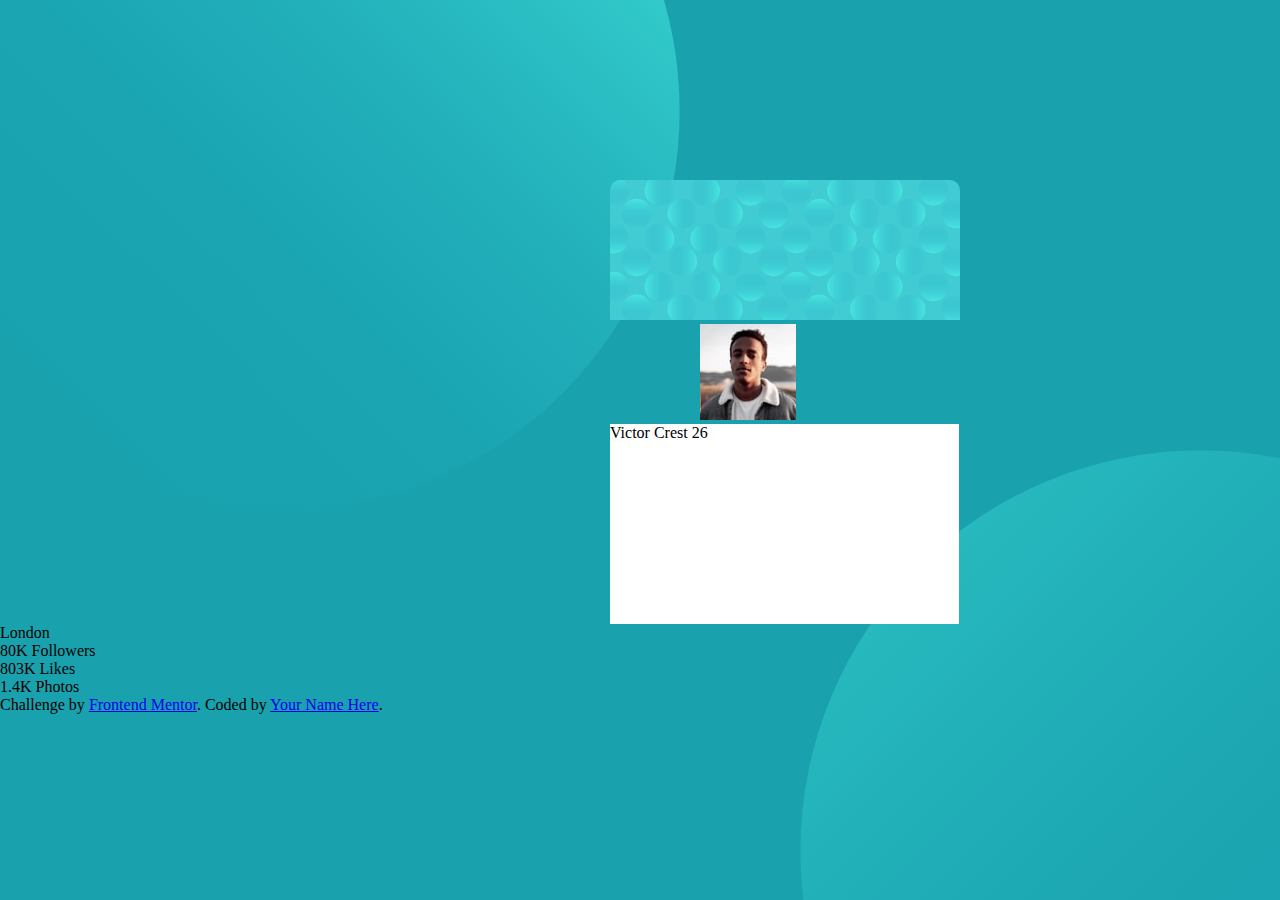
<file: Profile Card/index.html>
<!DOCTYPE html>
<html lang="en">
<head>
    <meta charset="UTF-8">
    <meta http-equiv="X-UA-Compatible" content="IE=edge">
    <link rel="icon" type="image/png" sizes="32x32" href="./images/favicon-32x32.png">
    <meta name="viewport" content="width=device-width, initial-scale=1.0">
    <link rel="stylesheet" href="css/style.css">
    <title>Frontend Mentor | Profile card component</title>
</head>
<body>
    <div class="pattern-card">
        <img src="./img/bg-pattern-card.svg">
    </div>
    <div class="face">
        <img src="./img/image-victor.jpg">
    </div>
    <div class="name">
        Victor Crest
        26
    </div>

    <p>London</p>

    <div>
        80K
        Followers
    </div>
    <div>
        803K
        Likes
    </div>
    <div>
        1.4K
        Photos
    </div>
    <div class="attribution">
        Challenge by <a href="https://www.frontendmentor.io?ref=challenge" target="_blank">Frontend Mentor</a>. 
        Coded by <a href="#">Your Name Here</a>.
    </div>
</body>
</html>
</file>
<file: Profile Card/css/style.css>
*{
    margin: 0;
    padding: 0;
    box-sizing: content-box;
}

@media (max-width: 1440px){
    body{
        background-color: hsl(185, 75%, 39%);
        background-image: url("../img/bg-pattern-top.svg"),
        url('../img/bg-pattern-bottom.svg');
        background-size: 800px, 800px;
        background-repeat: no-repeat, no-repeat;
        background-position-x: -120px, 800px;
        background-position-y:-290px, 450px;

    }

    .pattern-card{
        width: 100%;
        height: auto;
        margin-left: 610px;
        margin-top: 180px;
        
    }

    .pattern-card img{
        border-top-left-radius: 10px;
        border-top-right-radius: 10px;
    }

    .name{
        background-color: white;
        display: inline-block;
        width: 349px;
        height: 200px;
        margin-left: 610px;
    }

    .face{
        margin-left: 700px;
    }
}
</file>
